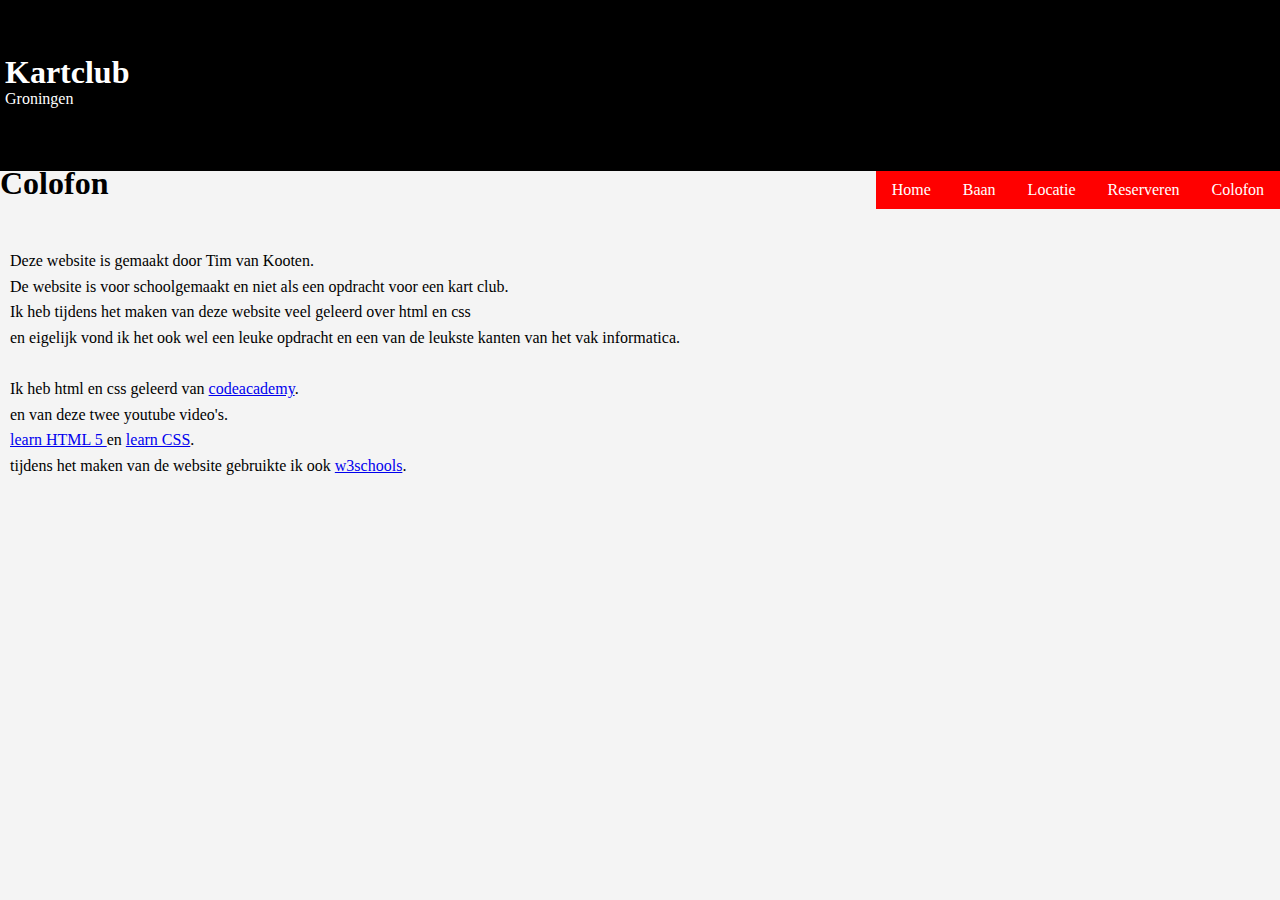
<file: website/Colofonslid.html>
<!DOCTYPE html>
<html lang="nl">
  <head>
    <title>kartclub Groningen</title>
    <link rel="stylesheet" type="text/css" href="homeslid.css">
  </head>
<body>
<div class="plaatje">
 
 
  <div class="titel">
   <h1>Kartclub</h1>
    <p>Groningen</p>
  </div>
  </div>
 
<div class="balk">
  <div class="menubalk">
    <ul>
      <li ><a href="Colofonslid.html">Colofon</a></li>
      <li ><a href="reserverenslid.html">Reserveren</a></li>
      <li ><a href="locatie.html">Locatie</a></li>
      <li ><a href="baan.html">Baan</a></li>
      <li ><a href="homeslid.html">Home</a></li>
    </ul>
  </div>

  <div class="Home">
    <h1>Colofon</h1>
    <br>
    </div> 
    </div>

<div class="text">
<div class="blokc">
<br>
<p> Deze website is gemaakt door Tim van Kooten. </p>
<p>De website is voor schoolgemaakt en niet als een opdracht voor een kart club.</p>
<p>Ik heb tijdens het maken van deze website veel geleerd over html en css</p>
<p>en eigelijk vond ik het ook wel een leuke opdracht en een van de leukste kanten van het vak informatica.</p>
<br>
<p>Ik heb html en css geleerd van <a href="https://www.codecademy.com/?utm_source=rakuten&utm_medium=affiliate&utm_campaign=adgoal.net&utm_content=10-1&ranMID=44188&ranEAID=a1LgFw09t88&ranSiteID=a1LgFw09t88-5_Y02Wjh7TPqSNuchfCx1w" target="_blank">codeacademy</a>.</p>
<p> en van deze twee youtube video's.</p>
<p>
    <a href="https://www.youtube.com/watch?v=UB1O30fR-EE&list=PLzSONDCWL0mOTNRxR5gOqy85-7ysC04uH&index=2" target="_blank">learn HTML 5 </a>
 en   <a href="https://www.youtube.com/watch?v=yfoY53QXEnI" target="_blank">learn CSS</a>.
  </p>
  <p> tijdens het maken van de website gebruikte ik ook <a href="https://www.w3schools.com/default.asp" target="_blank">w3schools</a>. </p>
    </div>  
</div>


    </body>
</file>
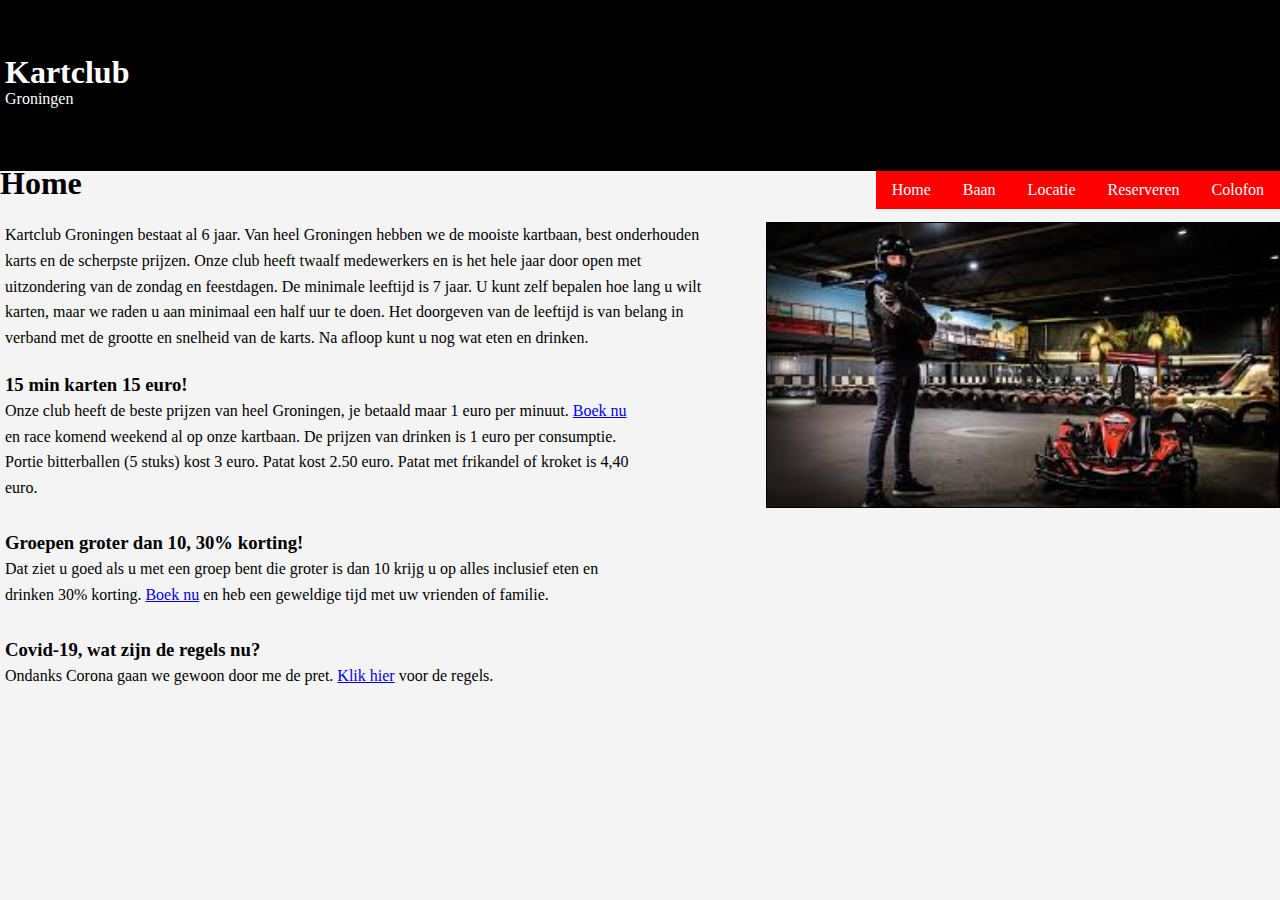
<file: website/homeslid.html>
<!DOCTYPE html>
<html lang="nl">
  <head>
    <title>kartclub Groningen</title>
    <link rel="stylesheet" type="text/css" href="homeslid.css">
  </head>
<body>
<div class="plaatje">
 
 
  <div class="titel">
    <h1>Kartclub</h1>
    <p>Groningen</p>
  </div>
  </div>
 
<div class="balk">
  <div class="menubalk">
  
    <ul>
          <li ><a href="Colofonslid.html">Colofon</a></li>
      <li ><a href="reserverenslid.html">Reserveren</a></li>
      <li ><a href="locatie.html">Locatie</a></li>
      <li ><a href="baan.html">Baan</a></li>
      <li ><a href="homeslid.html">Home</a></li>
    </ul>
  </div>

  <div class="Home">
    
    <h1>Home</h1>
    <br>
    </div> 
    </div>

<div class="text">

<div id="blok3">
<p> Kartclub Groningen bestaat al  6 jaar. Van heel Groningen hebben we de mooiste kartbaan, 
best onderhouden karts en de scherpste prijzen. 
Onze club heeft twaalf medewerkers en is het hele jaar door open met uitzondering van de zondag en feestdagen.
De minimale leeftijd is 7 jaar. U kunt zelf bepalen hoe lang u wilt karten, maar we raden u aan minimaal een half uur te doen. Het doorgeven van de leeftijd is van belang in verband met de grootte en snelheid van de karts. Na afloop kunt u nog wat eten en drinken.  </p>
</div>


<img src="[data-uri]" id="plaatje3">



<div class="blokken">
<div class="blok2">
<h3> 15 min karten 15 euro!
</h3>
<p>
 Onze club heeft de beste prijzen van heel Groningen, je betaald maar 1 euro per minuut. 
 <a href="reserverenslid.html">Boek nu</a> en race komend weekend al op onze kartbaan. De prijzen van drinken is 1 euro per consumptie. Portie bitterballen (5 stuks) kost 3 euro. Patat kost 2.50 euro. Patat met frikandel of kroket is 4,40 euro.
</p>
</div>

<div class="blok2">
<h3> Groepen groter dan 10, 30% korting!
</h3>
<p>Dat ziet u goed als u met een groep bent die groter is dan 10 krijg u op alles inclusief eten en drinken 30% korting.
 <a href="reserverenslid.html">Boek nu</a> en heb een geweldige tijd met uw vrienden of familie.
</p>
</div>

<div class="blok2">
<h3> Covid-19, wat zijn de regels nu?
</h3>
<p>
Ondanks Corona gaan we gewoon door me de pret. <a href="https://www.rijksoverheid.nl/onderwerpen/coronavirus-covid-19/vraag-en-antwoord/persconferentie-coronavirus-de-stappen-na-1-juni-in-eenvoudige-taal" target="_blank">Klik hier</a> voor de regels.
</p>
</div>
</div>






</div>




    </body>
</file>
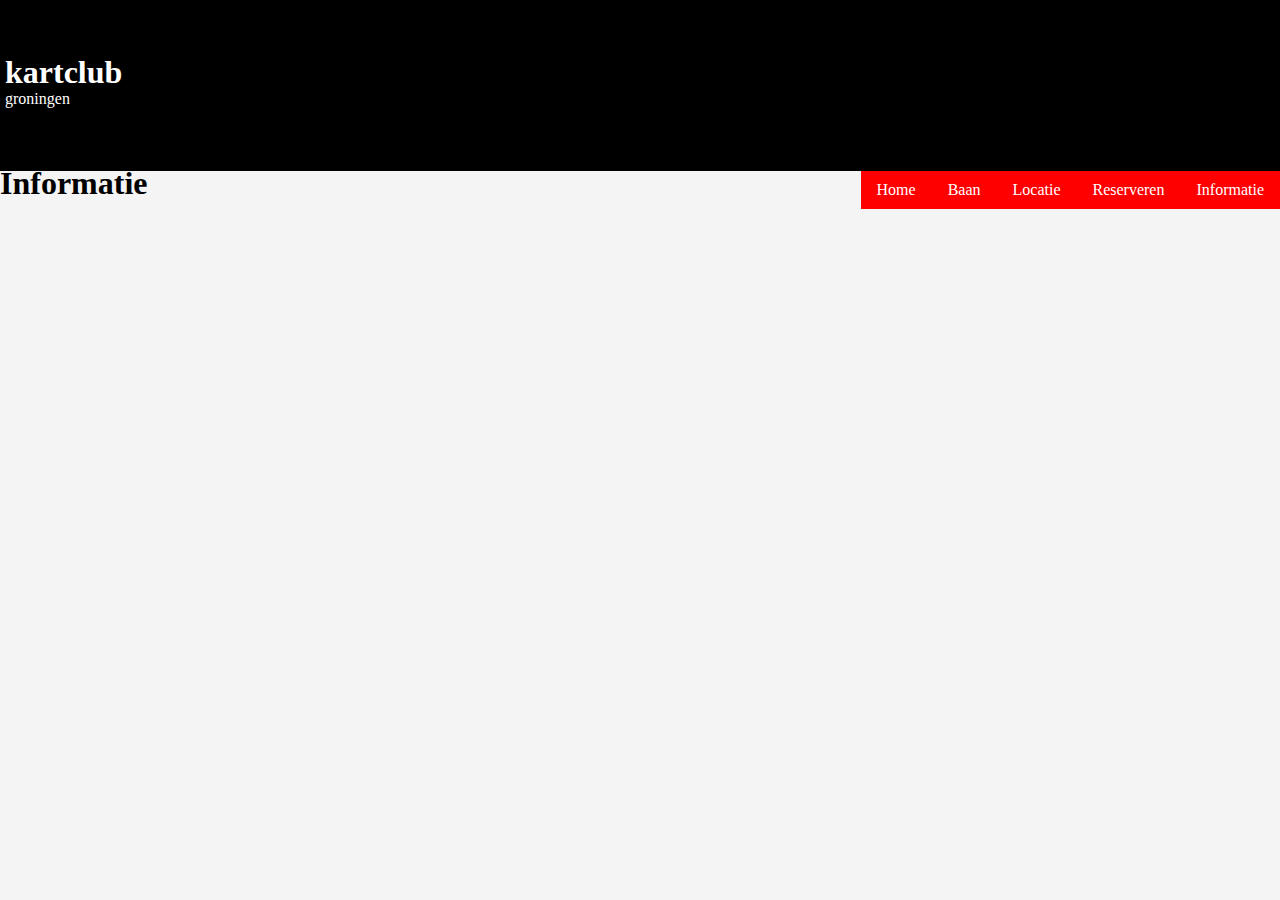
<file: website/infoslid.html>
<!DOCTYPE html>
<html lang="nl">
  <head>
    <title>kartclub Groningen</title>
    <link rel="stylesheet" type="text/css" href="homeslid.css">
  </head>
<body>
<div class="plaatje">
 
 
  <div class="titel">
    <h1>kartclub</h1>
    <p>groningen</p>
  </div>
  </div>
 
<div class="balk">
  <div class="menubalk">
    <ul>
      <li ><a href="infoslid.html">Informatie</a></li>
      <li ><a href="reserverenslid.html">Reserveren</a></li>
      <li ><a href="locatie.html">Locatie</a></li>
      <li ><a href="baan.html">Baan</a></li>
      <li ><a href="homeslid.html">Home</a></li>
    </ul>
  </div>

  <div class="Home">
    <h1>Informatie</h1>
    <br>
    </div> 
    </div>
    </body>
</file>
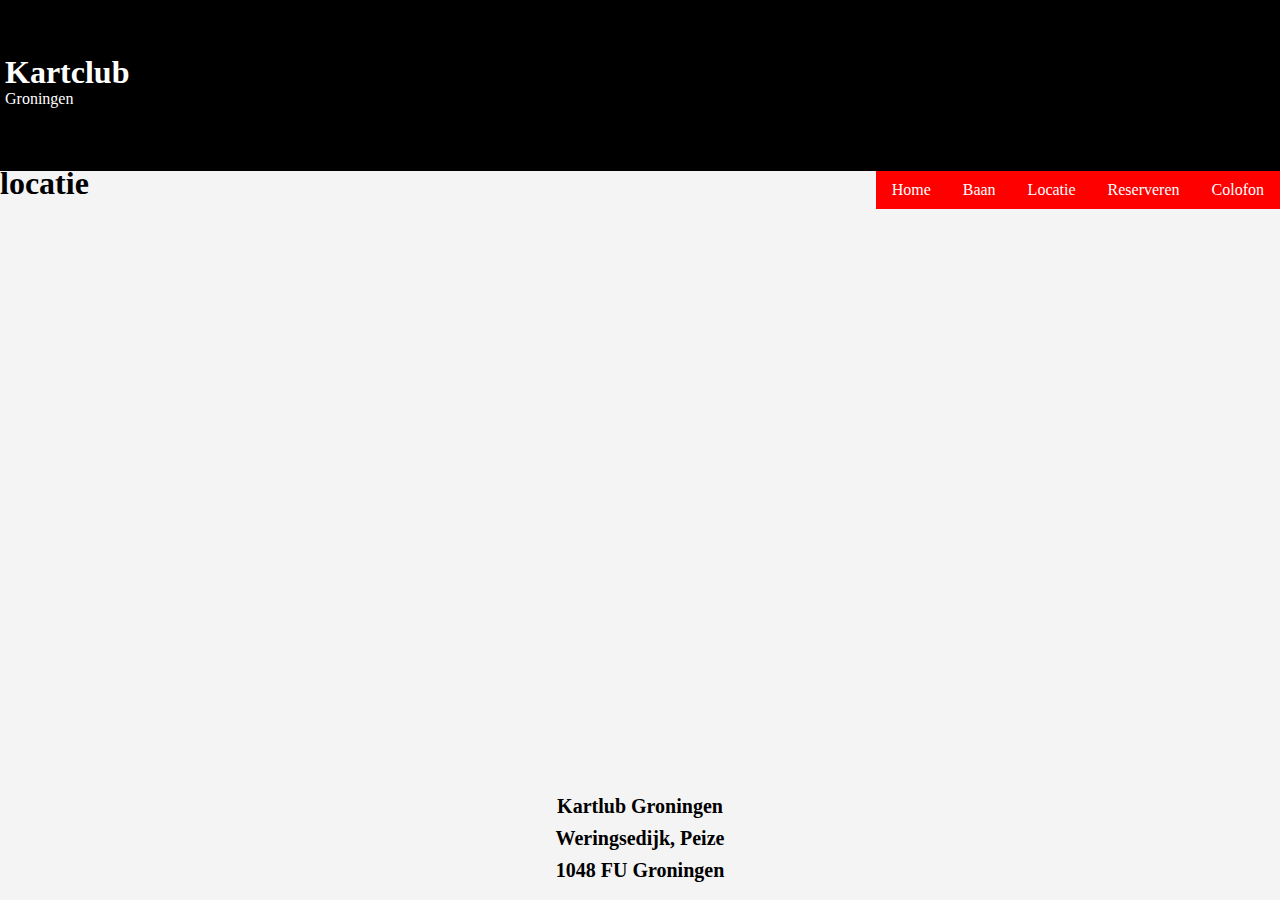
<file: website/locatie.html>
<!DOCTYPE html>
<html lang="nl">
  <head>
    <title>kartclub Groningen</title>
    <link rel="stylesheet" type="text/css" href="homeslid.css">
  </head>
<body>
<div class="plaatje">
 
 
  <div class="titel">
   <h1>Kartclub</h1>
    <p>Groningen</p>
  </div>
  </div>
 
<div class="balk">
  <div class="menubalk">
    <ul>
        <li ><a href="Colofonslid.html">Colofon</a></li>
      <li ><a href="reserverenslid.html">Reserveren</a></li>
      <li ><a href="locatie.html">Locatie</a></li>
      <li ><a href="baan.html">Baan</a></li>
      <li ><a href="homeslid.html">Home</a></li>
  </div>

  <div class="Home">
    <h1>locatie</h1>
    <br>
    </div> 
     </div>
<div class="Kaart">
     <iframe src="https://www.google.com/maps/embed?pb=!1m18!1m12!1m3!1d561890.9410442057!2d6.348890831086458!3d53.1363902744505!2m3!1f0!2f0!3f0!3m2!1i1024!2i768!4f13.1!3m3!1m2!1s0x47c832fd21e65cbd%3A0x50d830e5f73a0f82!2sWeringsedijk%2C%20Peize!5e0!3m2!1snl!2snl!4v1592812794222!5m2!1snl!2snl" 
     width="600" height="450" frameborder="0" style="border:0;" allowfullscreen="" aria-hidden="false" tabindex="0"></iframe>
</div>

<div class="textonderkaart">
<p><b>
Kartlub Groningen
</b></p>
<p><b>
Weringsedijk, Peize
</b></p>
<p><b>
1048 FU Groningen
</b></p>
</div>
</body>
</file>
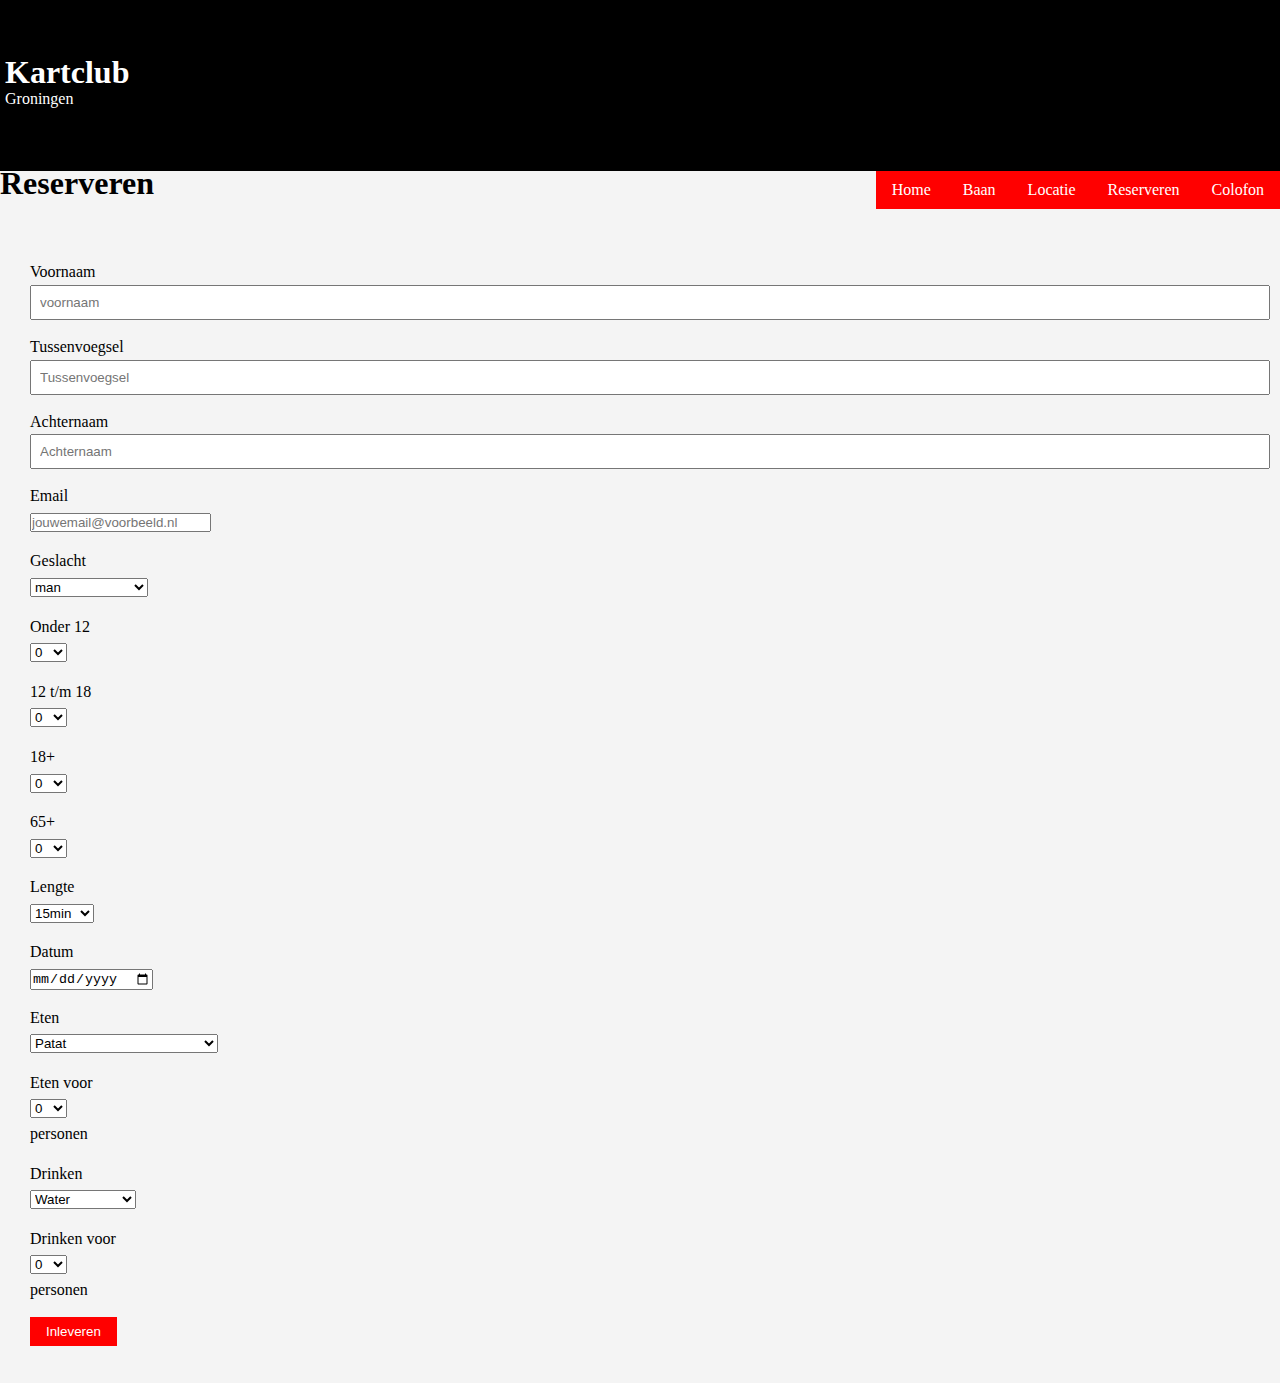
<file: website/reserverenslid.html>
<!DOCTYPE html>
<html lang="nl">
  <head>
    <title>kartclub Groningen</title>
    <link rel="stylesheet" type="text/css" href="homeslid.css">
  </head>
<body>
<div class="plaatje">
 
 
  <div class="titel">
    <h1>Kartclub</h1>
    <p>Groningen</p>
  </div>
  </div>
 
<div class="balk">
  <div class="menubalk">
    <ul>
        <li ><a href="Colofonslid.html">Colofon</a></li>
      <li ><a href="reserverenslid.html">Reserveren</a></li>
      <li ><a href="locatie.html">Locatie</a></li>
      <li ><a href="baan.html">Baan</a></li>
      <li ><a href="homeslid.html">Home</a></li>
    </ul>
  </div>

  <div class="Home">
    <h1>Reserveren</h1>
    <br>
    </div> 
    </div>

<div class="text">
</div>


<!--we gaan hier een form maken,
label is wat er voorstaat 
en input is het stukje waar je je gegevens kan invullen-->
<!-- deze dingen zijn inline en dat wil ik niet dus 
zet ik ze in losse div's ik maak deze div's wel de zelfde 
class zodat ik ze simpel kan aanpassen met css
noormaal gesproken gebruik je dus bij dit soort dingen class en 
bij dingen die je 1 keer gebruikt id, maar ik gebruik gewoon altijd
class en dat kan ook-->
<div class="grootform">

<div class="form">
<label> Voornaam</label>
<input type="text" name="Voornaam"
placeholder="voornaam">
</div>

<div class="form">
<label> Tussenvoegsel</label>
<input type="text" name="Tussenvoegsel"
placeholder="Tussenvoegsel">
</div>

<div class="form">
<label> Achternaam</label>
<input type="text" name="Achternaam"
placeholder="Achternaam">
</div>

<div class="form">
<label> Email</label>
<input type="Email" name="Email"
placeholder="jouwemail@voorbeeld.nl">
</div>

<div class="form">
<label>Geslacht</label>
<select name="Geslacht">
<option value="man"> man</option>
<option value="Vrouw"> Vrouw</option>
<option value="Ander"> Ander</option> <!-- we moeten wel politiek correct blijven-->
<option value="zegiklieverniet"> zeg ik liever niet</option>
</select>
</div>


<!-- waarom ik hier kies voor de option value inplaats van input type='numer' 
is omdat je bij input een getal naarkeuzen kan kiezen 
en ik wil dat je allen tussen o t/m 14 kan kiezen
dit is omdat er niet meer dan 14 mensen tegelijk op de kartbaan mogen
dus groepen mogen niet groter zijn dan dit.-->
<div class="form">
<label> Onder 12</label>
<select name="onder12">
<option value="0"> 0</option>
<option value="1"> 1</option>
<option value="2"> 2</option>
<option value="3"> 3</option>
<option value="4"> 4</option>
<option value="5"> 5</option>
<option value="6"> 6</option>
<option value="7"> 7</option>
<option value="8"> 8</option>
<option value="9"> 9</option>
<option value="10"> 10</option>
<option value="11"> 11</option>
<option value="12"> 12</option>
<option value="13"> 13</option>
<option value="14"> 14</option>
</select>
</div>

<div class="form">
<label> 12 t/m 18</label>
<select name="12t/m18">
<option value="0"> 0</option>
<option value="1"> 1</option>
<option value="2"> 2</option>
<option value="3"> 3</option>
<option value="4"> 4</option>
<option value="5"> 5</option>
<option value="6"> 6</option>
<option value="7"> 7</option>
<option value="8"> 8</option>
<option value="9"> 9</option>
<option value="10"> 10</option>
<option value="11"> 11</option>
<option value="12"> 12</option>
<option value="13"> 13</option>
<option value="14"> 14</option>
</select>
</div>

<div class="form">
<label> 18+</label>
<select name="18+">
<option value="0"> 0</option>
<option value="1"> 1</option>
<option value="2"> 2</option>
<option value="3"> 3</option>
<option value="4"> 4</option>
<option value="5"> 5</option>
<option value="6"> 6</option>
<option value="7"> 7</option>
<option value="8"> 8</option>
<option value="9"> 9</option>
<option value="10"> 10</option>
<option value="11"> 11</option>
<option value="12"> 12</option>
<option value="13"> 13</option>
<option value="14"> 14</option>
</select>
</div>

<div class="form">
<label> 65+</label>
<select name="65+">
<option value="0"> 0</option>
<option value="1"> 1</option>
<option value="2"> 2</option>
<option value="3"> 3</option>
<option value="4"> 4</option>
<option value="5"> 5</option>
<option value="6"> 6</option>
<option value="7"> 7</option>
<option value="8"> 8</option>
<option value="9"> 9</option>
<option value="10"> 10</option>
<option value="11"> 11</option>
<option value="12"> 12</option>
<option value="13"> 13</option>
<option value="14"> 14</option>
</select>
</div>

<div class="form">
<label>Lengte </label>
<select name="lengte">
<option value="30min"> 15min</option>
<option value="30min"> 30min</option>
<option value="45min"> 45min</option>
<option value="1 uur"> 1 uur</option>
<option value="1,5 uur"> 1,5 uur</option>
<option value="2 uur"> 2 uur</option>
</select>
</div>


<div class="form">
<label> Datum</label>
<input type="date" name="Datum">
</div>


<div class="form">
<label> Eten</label>
<select name="Eten">
<option value="Patat"> Patat</option>
<option value="Patat met frikandel of kroket"> Patat met frikandel of kroket </option>
<option value="Bitterballen"> Bitterballen</option>
<option value="Helemaalniks"> Helemaal niks</option>
</select>
</div>

<div class="form">
<label>Eten voor </label>
<select name="Eten">
<option value="0"> 0</option>
<option value="1"> 1</option>
<option value="2"> 2</option>
<option value="3"> 3</option>
<option value="4"> 4</option>
<option value="5"> 5</option>
<option value="6"> 6</option>
<option value="7"> 7</option>
<option value="8"> 8</option>
<option value="9"> 9</option>
<option value="10"> 10</option>
<option value="11"> 11</option>
<option value="12"> 12</option>
<option value="13"> 13</option>
<option value="14"> 14</option>
<option value="15"> 15</option>
<option value="16"> 16</option>
</select>
<label>personen </label>
</div>

<div class="form">
<label> Drinken</label>
<select name="Drinken">
<option value="Water"> Water</option>
<option value="Ranja"> Ranja </option>
<option value="Fris"> Fris</option>
<option value="Helemaalniks"> Helemaal niks</option>
</select>
</div>

<div class="form">
<label>Drinken voor </label>
<select name="Eten">
<option value="0"> 0</option>
<option value="1"> 1</option>
<option value="2"> 2</option>
<option value="3"> 3</option>
<option value="4"> 4</option>
<option value="5"> 5</option>
<option value="6"> 6</option>
<option value="7"> 7</option>
<option value="8"> 8</option>
<option value="9"> 9</option>
<option value="10"> 10</option>
<option value="11"> 11</option>
<option value="12"> 12</option>
<option value="13"> 13</option>
<option value="14"> 14</option>
<option value="15"> 15</option>
<option value="16"> 16</option>
</select>
<label>personen </label>
</div>



<div class="knopje">
<input type="submit" name="inleveren" value="Inleveren">
</div>


</div>
    </body>
</file>
<file: website/homeslid.css>
*{
    margin:0;
    padding:0;
}
@import url('https://fonts.googleapis.com/css?family=font-effect-grass');
body
{
  width: 100%;
  height: 100%;
  background-color: rgba(241, 241, 241, 0.774);
  font-size: 16px;
  line-height: 1.6em;
  margin: 0;
  font-family: grass, serif;
}


.titel
{ 
  color: rgb(255, 255, 255);
  background-color: rgb(0, 0, 0);
  
  width: 100%;
  padding: 60px 5px;
  margin: 0px 0px;

}

ul{
  
   list-style-type: none;
  padding: 0;
  margin: 0;
}

li{
 float: right;   
}

li a{
    display: block;
     background: rgb(255, 0, 0);
  color: rgb(255, 255, 255);
   text-align: center;
  padding: 6px 16px;
   text-decoration: none;
}
li a:hover {
  background-color: #555;
  color: white;
}

.balk{
    padding: 0px 0px;
}

.menubalk{
    padding: 0px 0px;
text-align: center;
}
.Home{

}

.text{

}
.Kaart{
      padding: 100px 0px 0px 0px;
    text-align: center;
}

.textonderkaart{
     padding: 10px 0px;

   text-align: center;
     font-size: 20px;
  line-height: 1.6em;
}

.grootform{
    padding: 30px 30px;
}

.form{
    padding: 7px 0px;
    
}

.knopje{
  padding: 7px 0px;
  
    
}

.grootform input[type="submit"]{
    background: rgb(255, 0, 0);
  color: rgb(255, 255, 255);
   padding: 7px 16px;
   text-decoration: none;
   border:none;

}


.form label{
    display:block;
}


.form input[type="text"]{
    padding: 8px;
    width:100%;
}

#plaatje1{
width: 40%;
float: left;
border: 1px solid #000;
margin: 10px;
}

#plaatje2{
    width: 53%;
    float: left;
    border: 1px solid #000;
    margin: 10px;
    box-sizing: border-box;

}


#plaatje3{
width: 40%;
float: right;
border: 1px solid #000;


}



#blok1{
    width: 53%;
    float: left;
  
    margin: 10px;
    box-sizing: border-box;
}

#blok3{
    width: 55%;
    float: left;
    padding-left: 5px;
  
}
.blok2{


width: 50%;
padding-bottom: 30px;
padding-left: 5px;
}

.blokc{
    padding-left: 10px;
}

.blokken{
    padding-top: 150px;
}
</file>
